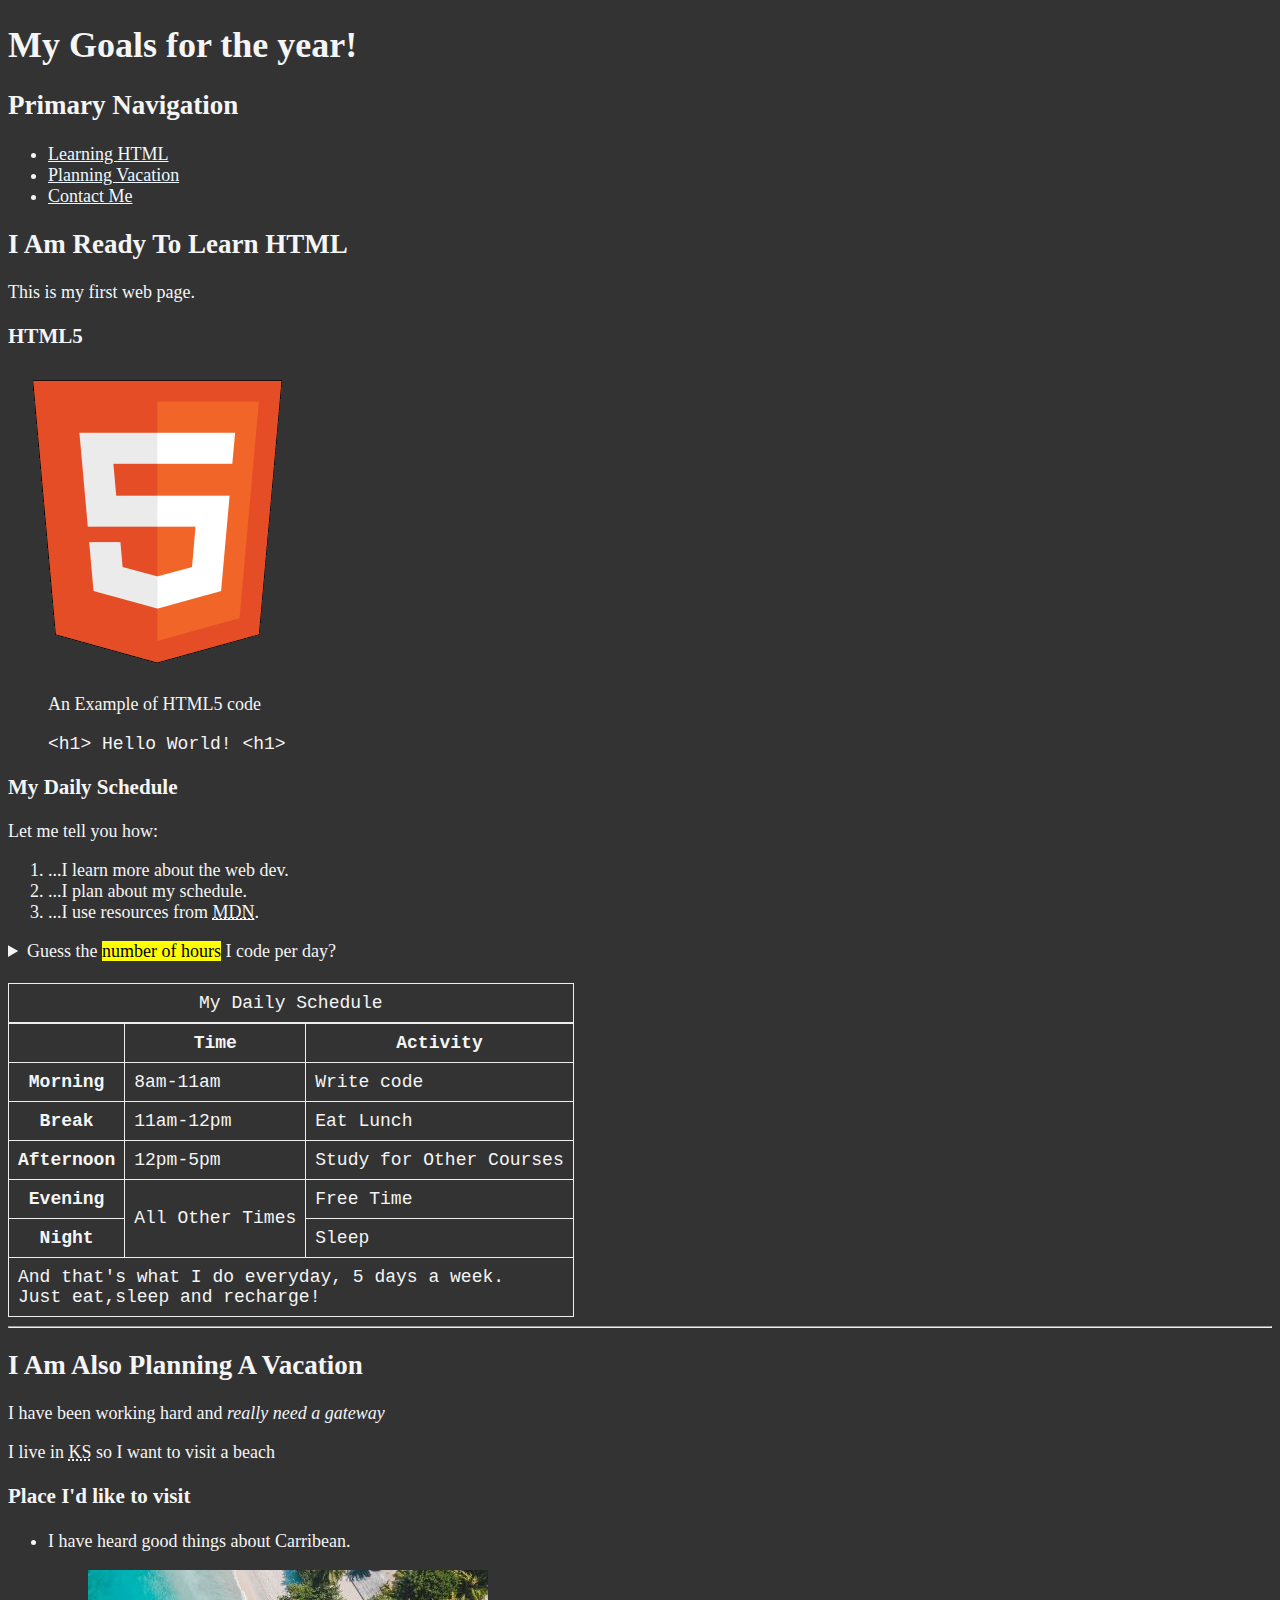
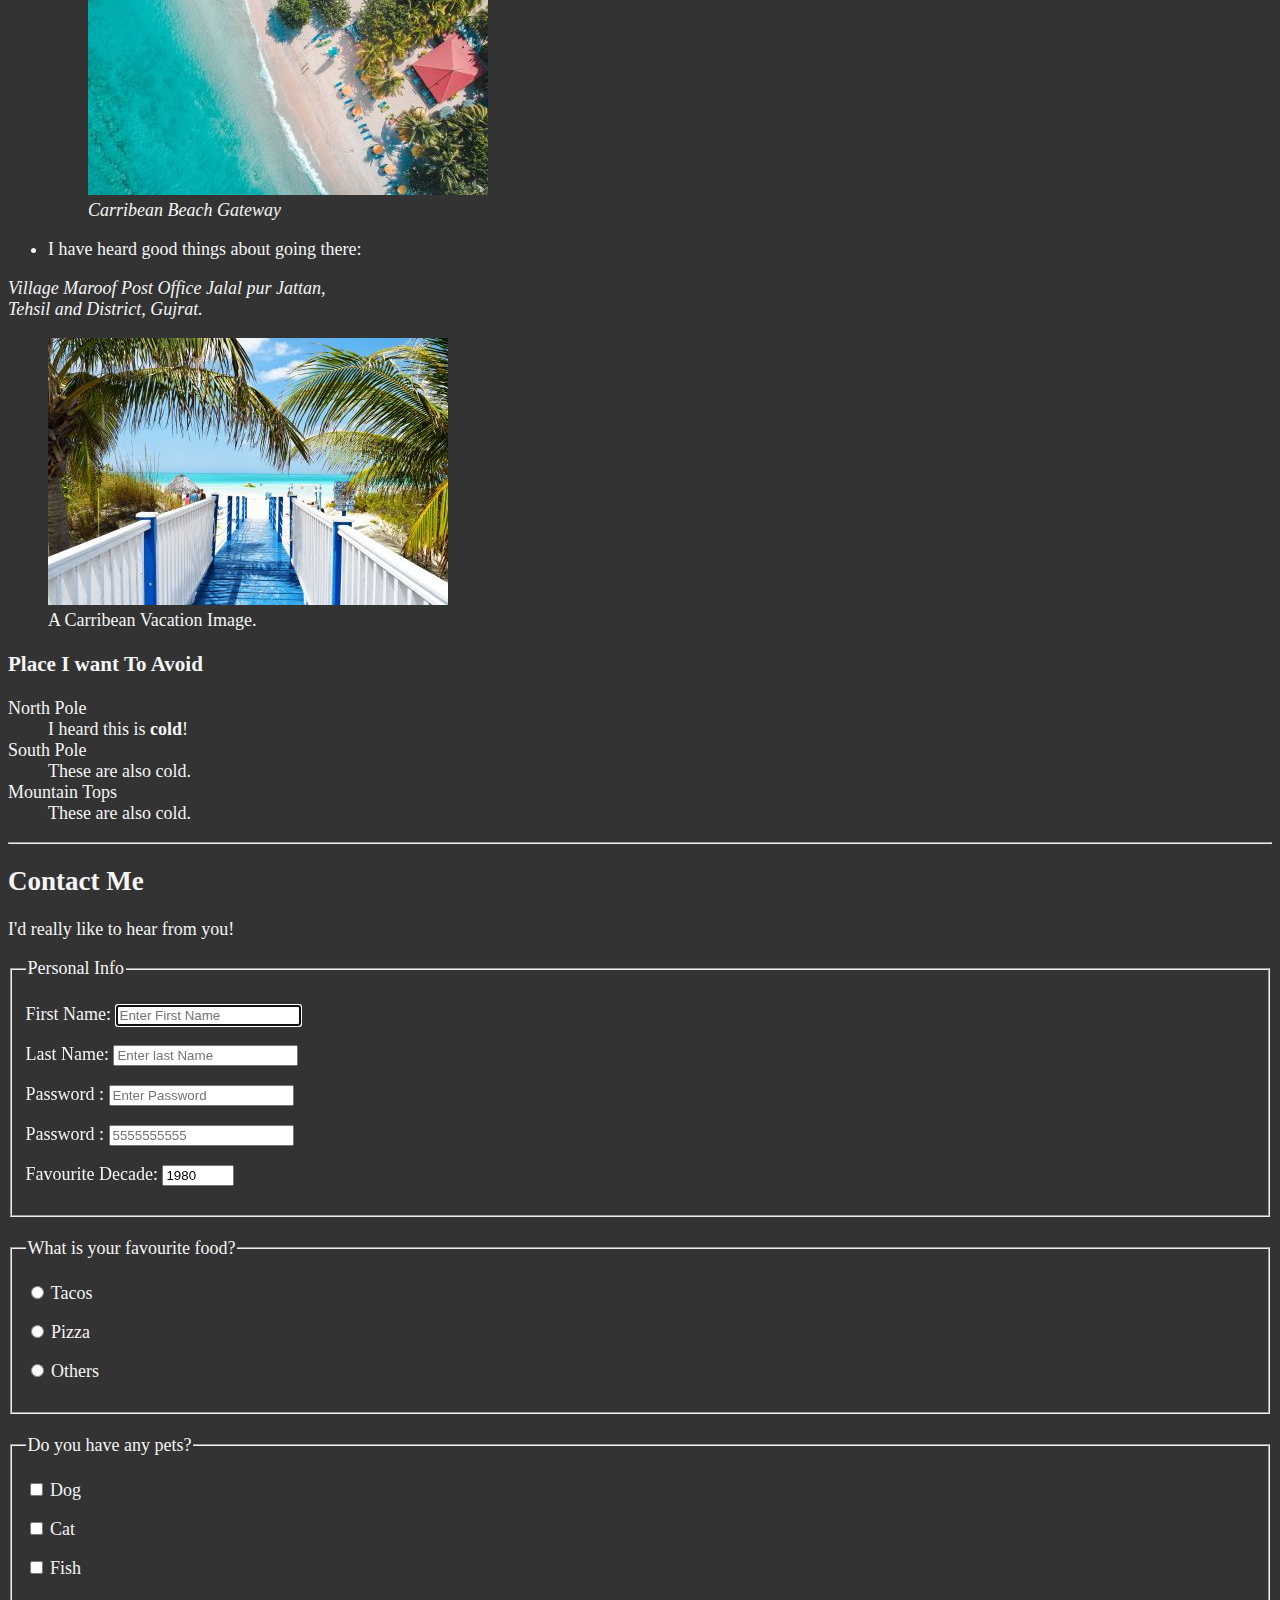
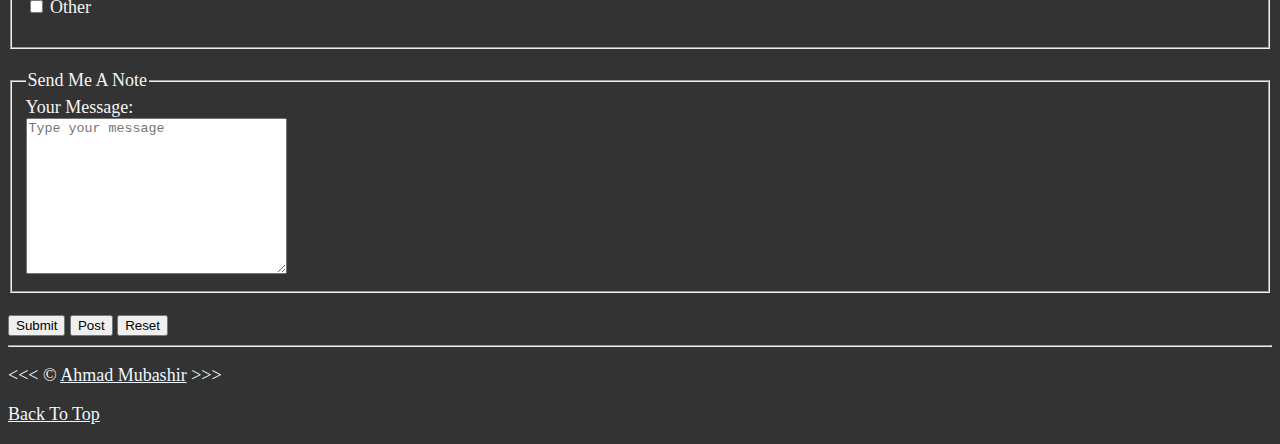
<file: Project1/index.html>
<!DOCTYPE html>
<html lang="en">
    <head>
        <meta charset="UTF-8">
        <meta name="author" content="Ahmad">
        <meta name="Description" content="This page contains all the things that I am going to learn about HTMl.">
        <link rel="icon" href="html5.png" type="image/x-icon">
        <link rel="stylesheet" href="main.css" type="text/css">
        <title>My First Web Page</title>

    </head>
    <body>
        <header>
        <h1>My Goals for the year!</h1>
        <nav aria-label="primary-navigation">
            <h2>Primary Navigation</h2>
            <ul>
                <li><a href="#html">Learning HTML</a></li>
                <li><a href="#Vacation">Planning Vacation</a></li>
                <li><a href="#contact">Contact Me</a></li>
            </ul>
        </nav>
    </header>
    <main>
    <article id="html">
        <h2>I Am Ready To Learn HTML</h2>
        <p>This is my first web page.</p>
    <section>
            <h3>HTML5</h3>
        <img src="img/html_logo_300x300.png " alt="HTML LOGO" title="HTML LOGO" width="300" loading="lazy">
        <figure>
            <figcaption>An Example of HTML5 code</figcaption>
            <p><code>&lt;h1&gt; Hello World! &lt;h1&gt;</code></p>
        </figure>
    </section>
    <section>
        <h3>My Daily Schedule</h3>
        <p>Let me tell you how:</p>
         <ol>
          <li>...I learn more about the web dev.</li>
          <li>...I plan about my schedule.</li>
          <li>...I use resources from <abbr title="Mozilla Developer Network">
           <a href="https://developer.mozilla.org/en-US/" target="_blank">MDN</a></abbr>.</li>
        </ol>
        <aside>
            <details>
            <summary>
                Guess the <mark> number of hours</mark> I code per day?
            </summary>
            <p>I start at <time datetime="08:00"> 8am </time> and I code for <time datetime="PT3H">3 hours</time>.</p>
        </details>
        </aside>
        <br>
        <table>
            <caption>My Daily Schedule</caption>
            <thead>
            <tr>
                <th>&nbsp;</th>
                <th scope="col">Time</th>
                <th scope="col">Activity</th>
            </tr>
        </thead>
        <tbody>
            
            <tr>
                <th scope="row">Morning</th>
                <td><time datetime="08:00">8am</time>-<time datetime="11:00">11am</time></td>
                <td>Write code</td>
            </tr>
            <tr>
                <th scope="row">Break</th>
                <td><time datetime="11:00">11am</time>-<time datetime="12:00">12pm</time></td>
                <td>Eat Lunch</td>
            </tr>
            <tr>
                <th scope="row">Afternoon</th>
                <td><time datetime="12:00">12pm</time>-<time datetime="17:00">5pm</time></td>
                <td>Study for Other Courses</td>
            </tr>
            <tr>
                <th scope="row">Evening</th>
                <td rowspan="2">All Other Times</td>
                <td>Free Time</td>
            </tr>
            <tr>
                <th scope="row">Night</th>
                <td>Sleep</td>
            </tr>
        </tbody>
        <tfoot>
            <tr>
                <td colspan="3">And that's what I do everyday, 5 days a week.
                    <br> Just eat,sleep and recharge!</td>
            </tr>
        </tfoot>
        </table>
    </section>

        </article>

        <hr>

        <article id="Vacation">
        <h2>I Am Also Planning A Vacation</h2>
        <p>I have been working hard and <em>really need a gateway</em></p>
        <p>I live in <abbr title="Kanasa">KS</abbr> so I want to visit a beach</p>
        <section>
        <h3>Place I'd like to visit</h3>
    <ul>
       <li><p>I have heard good things about Carribean.</p>
    <figure>
       <img src="img/caribbean.jpg" alt="Carribean Beach" title="I want to visit a Carribean Beach." width="400" height="225" loading="lazy"><figcaption><em>Carribean Beach Gateway</em></figcaption></figure></li>
        <li><p>I have heard good things about going there:</p></li>
    </ul>
    <address>Village Maroof Post Office Jalal pur Jattan,<br>
        Tehsil and District, Gujrat.</address>
        <figure>
            <img src="img/vacation.jpg" alt="Cancun Vacation" title="It's a 5 o'Clock Somewhere" width="400" height="267" loading="lazy">
            <figcaption>A Carribean Vacation Image.</figcaption>
        </figure>
    </section>
    <section>
        <h3>Place I want To Avoid</h3>
        <dl>
            <dt>North Pole</dt>
            <dd>I heard this is <strong>cold</strong>!</dd>

            <dt>South Pole</dt>
            <dd>These are also cold.</dd>

            <dt>Mountain Tops</dt>
            <dd>These are also cold.</dd>
        </dl>
    </section>
        </article>
        <hr>
        <article id="contact">
        <h2>Contact Me</h2>
        <p>I'd really like to hear from you!</p>
        <form action="https://httpbin.org/get" method="get">
            <fieldset>
                <legend>Personal Info</legend>
            <p><label for="firstName">First Name:</label>
            <input type="text" name="firstName" id="firstName" placeholder="Enter First Name"
            autocomplete="on" required autofocus></p>
            <p><label for="LastName">Last Name:</label>
            <input type="text" name="LastName" id="LastName" placeholder="Enter last Name"
            autocomplete="on" required></p>
            <p><label for="password">Password :</label>
                <input type="password" name="password" id="password" placeholder="Enter Password" required></p>
            <p><label for="phone">Password :</label>
                <input type="tel" name="phone" id="phone" placeholder="5555555555" pattern="[0-9]{3}[0-9]{3}[0-9]{4}" required></p>
                <p><label for="decade">Favourite Decade:</label>
                    <input type="number" name="decade" id="decade" min="1950" max="2020" step="10" value="1980"></p>
                <!-- <p>
                    <label for="coffee">Favourite Coffee:</label>
                    <select name="coffee" id="coffee" multiple size="5">
                        <optgroup label="Coffees">
                        <option value="Regular Coffee">Regular Coffee</option>
                        <option value="Iced Coffee">Iced Coffee</option></optgroup>
                        <optgroup label="Espresso Drinks">
                        <option value="Latte">Latte</option>
                        <option value="Cappuccino" selected>Cappuccino</option>
                        <option value="Cortado">Cortado</option>
                        <option value="Americano">Americano</option>
                    </optgroup>
                        <option value="Others">Others</option>
                    </select>
                </p> -->
                <!-- <p>
                    <label for="coffee">Favourite Coffee:</label>
                    <input type="text" name="coffee" id="coffee" list="coffee-list">
                    <datalist id="coffee-list">
                        <option value="coffee"></option>
                        <option value="latte"></option>
                        <option value="Espresso"></option>
                        <option value="Cortado"></option>
                        <option value="Americano"></option>
                        <option value="other"></option>
                    </datalist>

                </p> -->

            </fieldset>
            <br>
            <fieldset>
                <legend>What is your favourite food?</legend>
                <p><input type="radio" name="food" id="tacos" value="tacos">
                <label for="tacos">Tacos</label></p>
                <p><input type="radio" name="food" id="pizza" value="pizza">
                <label for="pizza">Pizza</label></p>
                <p><input type="radio" name="food" id="other" value="other">
                <label for="other">Others</label></p>
            </fieldset>
            <br>
            <fieldset>
                <legend>Do you have any pets?</legend>
                <p><input type="checkbox" name="pets" id="dog" value="dog">
                <label for="dog">Dog</label></p>
                <p><input type="checkbox" name="pets" id="cat" value="cat">
                <label for="cat">Cat</label></p>
                <p><input type="checkbox" name="pets" id="fish" value="fish">
                <label for="fish">Fish</label></p>
                <p><input type="checkbox" name="pets" id="otherPets" value="otherPets">
                <label for="otherPets">Other</label></p>
            </fieldset>
            <br>
            <fieldset>
                <legend>Send Me A Note</legend>
                <label for="message">Your Message:</label>
                <br>
                <textarea name="message" id="message" cols="30" rows="10" placeholder="Type your message"></textarea>
            </fieldset>
            <br>
            <button type="submit">Submit</button>
            <button type="submit" formaction="https://httpbin.org/post" formmethod="post">Post</button>
            <button type="reset">Reset</button>
        </form>
        </article>
</main>
<hr>
        <footer>
            <p>
        &lt;&lt;&lt; &copy; <a href="about.html" target="_blank"> Ahmad Mubashir</a> &gt;&gt;&gt;
    </p>
        <p>
            <a href="#">Back To Top</a>
        </p>
</footer>
    </body>
</html>
</file>
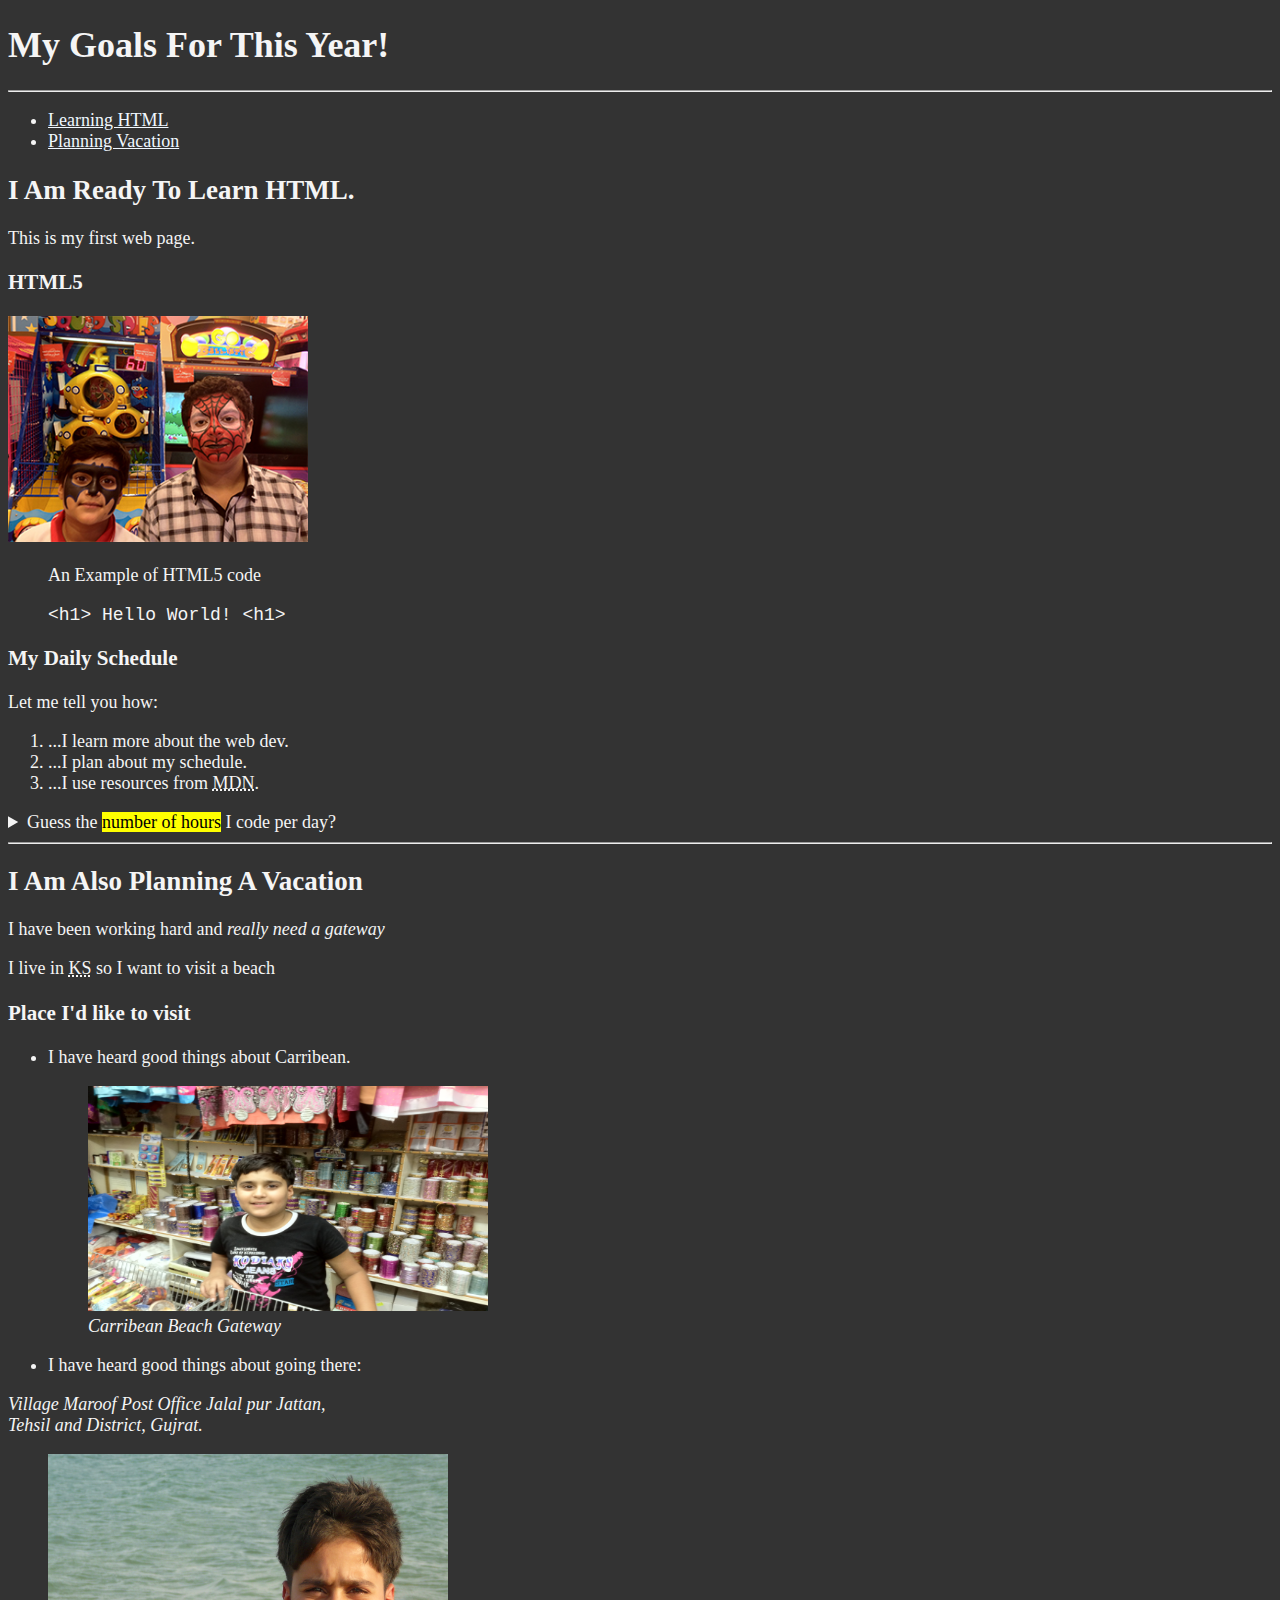
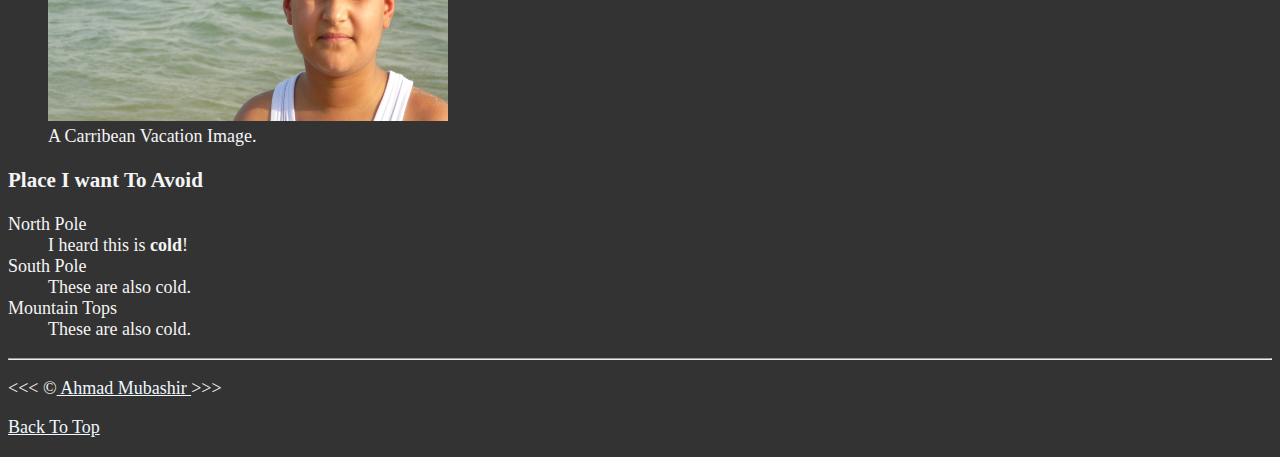
<file: Project2/index.html>
<!DOCTYPE html>
<html lang="en">
<head>
    <meta charset="UTF-8">
    <meta name="author" content="Ahmad">
    <meta name="Description" content="This page contains all the things that I am going to learn about HTMl.">
    <link rel="icon" href="html5.png" type="image/x-icon">
    <link rel="stylesheet" href="main.css" type="text/css">
    <title>My First Web Page</title>
</head>
<body>
    <header>
    <h1>My Goals For This Year!</h1>
    <hr>
    <nav>
    <ul>
        <li><a href="#html" title="Go to Learning Section">Learning HTML</a></li>
        <li><a href="#Vacation" title="Go to Vacation Section">Planning Vacation</a></li>
    </ul>
</nav>
</header>
   <main>
    <article id="html">
    <h2>I Am Ready To Learn HTML.</h2>
    <p>This is my first web page.</p>
    <section>
    <h3>HTML5</h3>
    <img src="img/IMG_0604.jpg" alt="My and my brother photo" title="Ahmad's and Seemab Photo" width="300" loading="lazy">
    <figure>
        <figcaption>An Example of HTML5 code</figcaption>
        <p><code>&lt;h1&gt; Hello World! &lt;h1&gt;</code></p>
    </figure>
</section>
<section>
    <h3>My Daily Schedule</h3>
    <p>Let me tell you how:</p>
    <ol>
       <li>...I learn more about the web dev.</li>
       <li>...I plan about my schedule.</li>
       <li>...I use resources from <abbr title="Mozilla Developer Network">MDN</abbr>.</li>
    </ol>
    <aside>
        <details>
        <summary>
            Guess the <mark> number of hours</mark> I code per day?
        </summary>
        <p>I start at <time datetime="08:00"> 8am </time> and I code for <time datetime="PT3H">3 hours</time>.</p>
    </details>
    </aside>
</section>
    </article>
    <hr>

    <article id="Vacation">

    <h2>I Am Also Planning A Vacation</h2>
    <p>I have been working hard and <em>really need a gateway</em></p>
    <p>I live in <abbr title="Kanasa">KS</abbr> so I want to visit a beach</p>
    <section>
    <h3>Place I'd like to visit</h3>
    <ul>
    <li><p>I have heard good things about Carribean.</p>
    <figure>
    <img src="img/IMG_0658.jpg" alt="Carribean Beach" title="I want to visit a Carribean Beach." width="400" height="225" loading="lazy"><figcaption><em>Carribean Beach Gateway</em></figcaption></figure></li>
    <li><p>I have heard good things about going there:</p></li>

</ul>
    <address>Village Maroof Post Office Jalal pur Jattan,<br>
        Tehsil and District, Gujrat.
    </address>
    <figure>
    <img src="img/myoldpic.JPG" alt="Cancun Vacation" title="It's a 5 o'Clock Somewhere" width="400" height="267" loading="lazy">
<figcaption>A Carribean Vacation Image.</figcaption></figure>
</section>
<section>
    <h3>Place I want To Avoid</h3>
    <dl>
        <dt>North Pole</dt>
        <dd>I heard this is <strong>cold</strong>!</dd>

        <dt>South Pole</dt>
        <dd>These are also cold.</dd>

        <dt>Mountain Tops</dt>
        <dd>These are also cold.</dd>
    </dl>
</section>
    </article>
</main>
    <hr>
    <footer>
        <p>
    &lt;&lt;&lt; &copy;<a href="about.html" target="_blank"> Ahmad Mubashir </a> &gt;&gt;&gt;
</p>
    <p>
        <a href="#">Back To Top</a>
    </p>
    </footer>
</body>
</html>
</file>
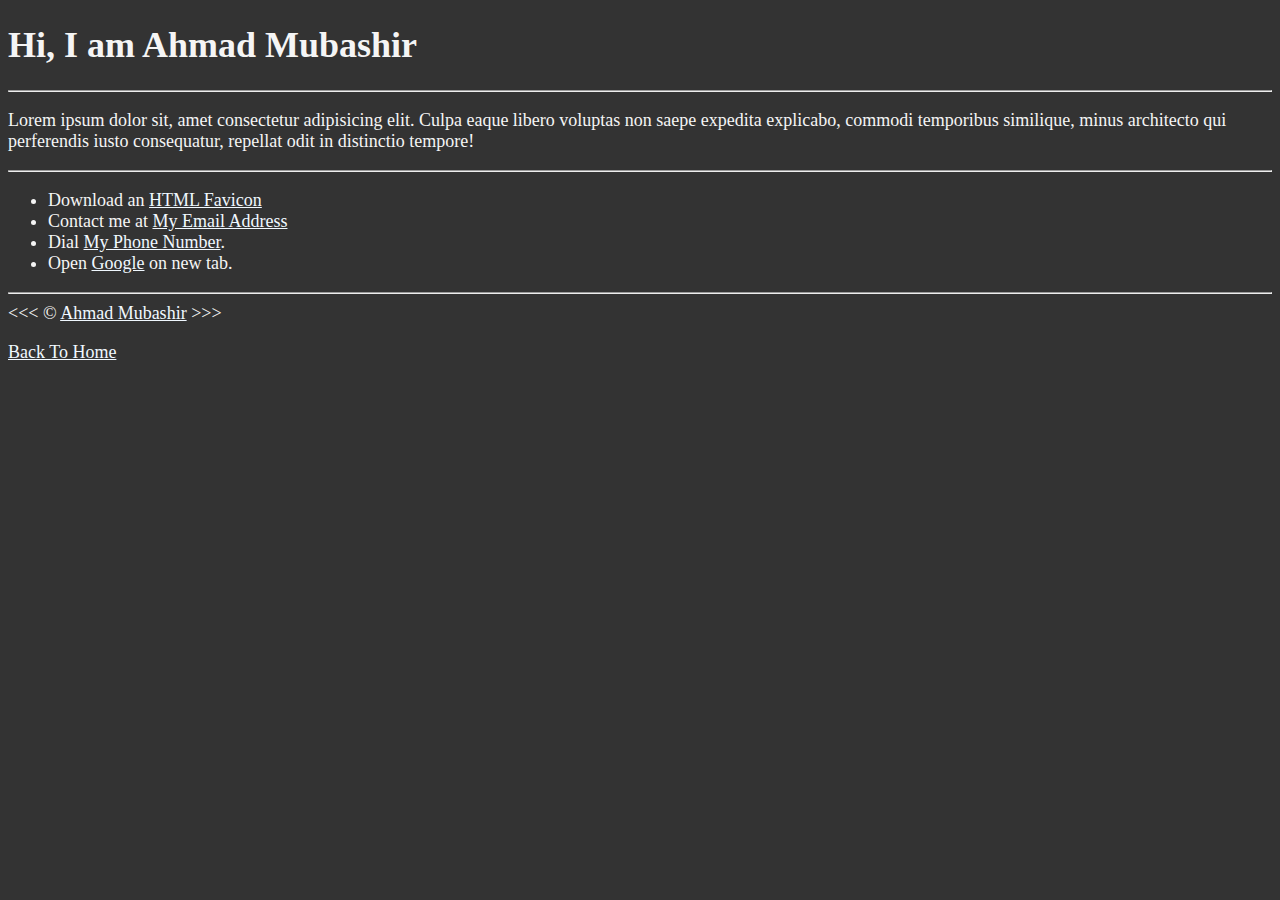
<file: Project1/about.html>
<!DOCTYPE html>
<html lang="en">
    <head>
        <meta charset="UTF-8">
        <meta name="author" content="Ahmad">
        <meta name="Description" content="I'm Ahmad Mubashir and this page is about me.">
        <link rel="icon" href="html5.png" type="image/x-icon">
        <link rel="stylesheet" href="main.css" type="text/css">
        <title>About Me</title>

    </head>
    <body>
        <h1>Hi, I am Ahmad Mubashir</h1>
        <hr>
    <p>
        Lorem ipsum dolor sit, amet consectetur adipisicing elit. Culpa eaque libero voluptas non saepe expedita explicabo, commodi temporibus similique, minus architecto qui perferendis iusto consequatur, repellat odit in distinctio tempore!
    </p>
    <hr>
    <ul>
        <li>Download an <a href="html5.png" Download>HTML Favicon</a></li>
        <li>Contact me at <a href="mailto:chahmadmubashar@gmail.com">My Email Address</a></li>
        <li>Dial <a href="tel:+923135058987">My Phone Number</a>.</li>
        <li>Open <a href="http://www.google.com" target="_blank">Google</a> on new tab.</li>
    </ul>
        <hr>
        &lt;&lt;&lt; &copy; <a href="about.html" target="_blank"> Ahmad Mubashir</a> &gt;&gt;&gt;
        <p><a href="/">Back To Home</a></p>
    </body>
</html>
</file>
<file: Project1/main.css>
html{
   font-size: 18px; 
}
body{
    background-color: #333;
    color: whitesmoke;
}
a{
    color: aliceblue;
}
a:visited{
    color: lightgray;
}
a:hover,a:active{
    color: #eee;
}
table,tr,th,td,caption{
    border: 1px solid #eee;
    font-family: 'Courier New',Courier,monospace;
    border-collapse: collapse;
    padding: 0.5rem;
}
</file>
<file: Project2/main.css>
html{
   font-size: 18px; 
}
body{
    background-color: #333;
    color: whitesmoke;
}
a{
    color: aliceblue;
}
a:visited{
    color: lightgray;
}
a:hover,a:active{
    color: #eee;
}
table,tr,th,td,caption{
    border: 1px solid #eee;
    font-family: 'Courier New',Courier,monospace;
    border-collapse: collapse;
    padding: 0.5rem;
}
</file>
